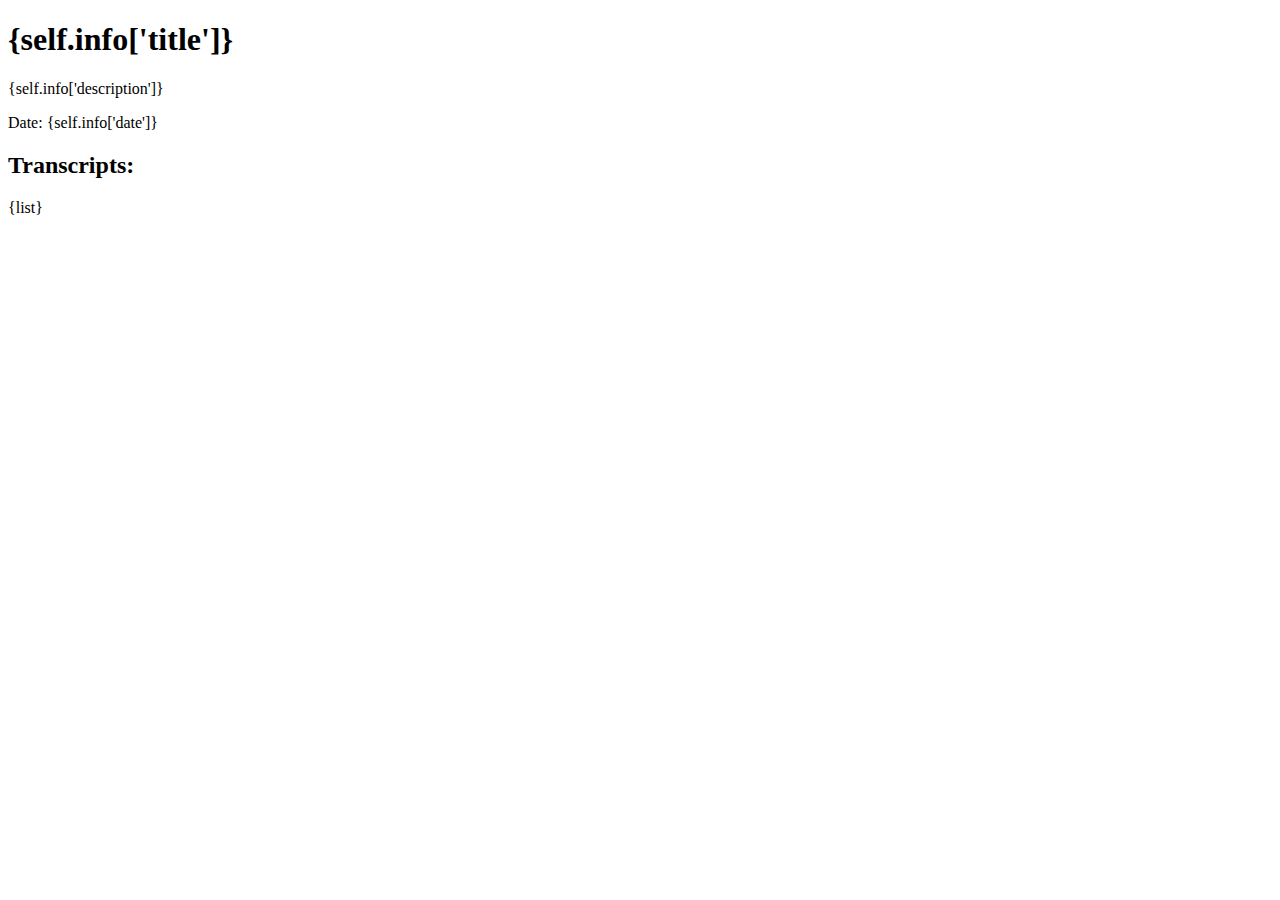
<file: lib/transcribe/templates/simple.html>
<!DOCTYPE html>
<html>
<head>
  <title>{self.info['title']} - Transcriptionator</title>
</head>
<body>
<h1>{self.info['title']}</h1>
<p>{self.info['description']}</p>
<p>Date: {self.info['date']}</p>
<h2>Transcripts:</h2>
{list}
</body>
</html>
</file>
